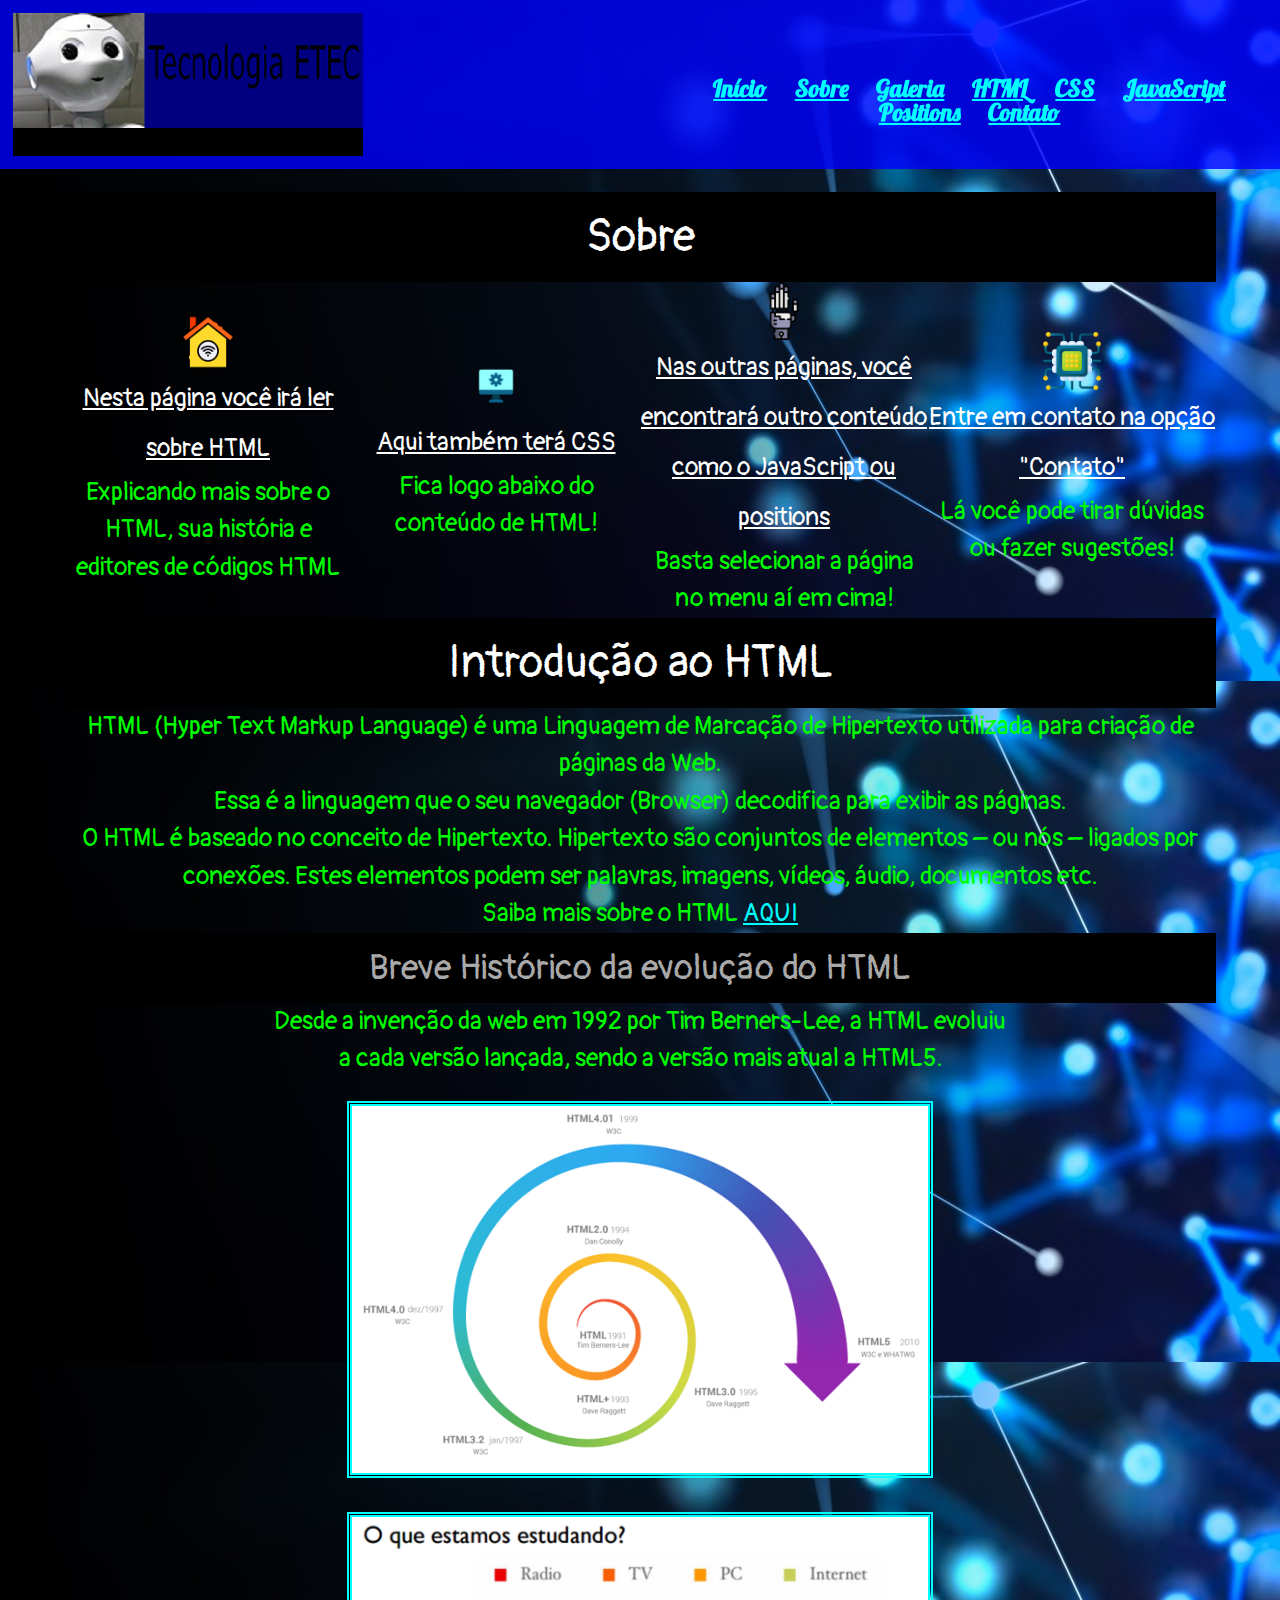
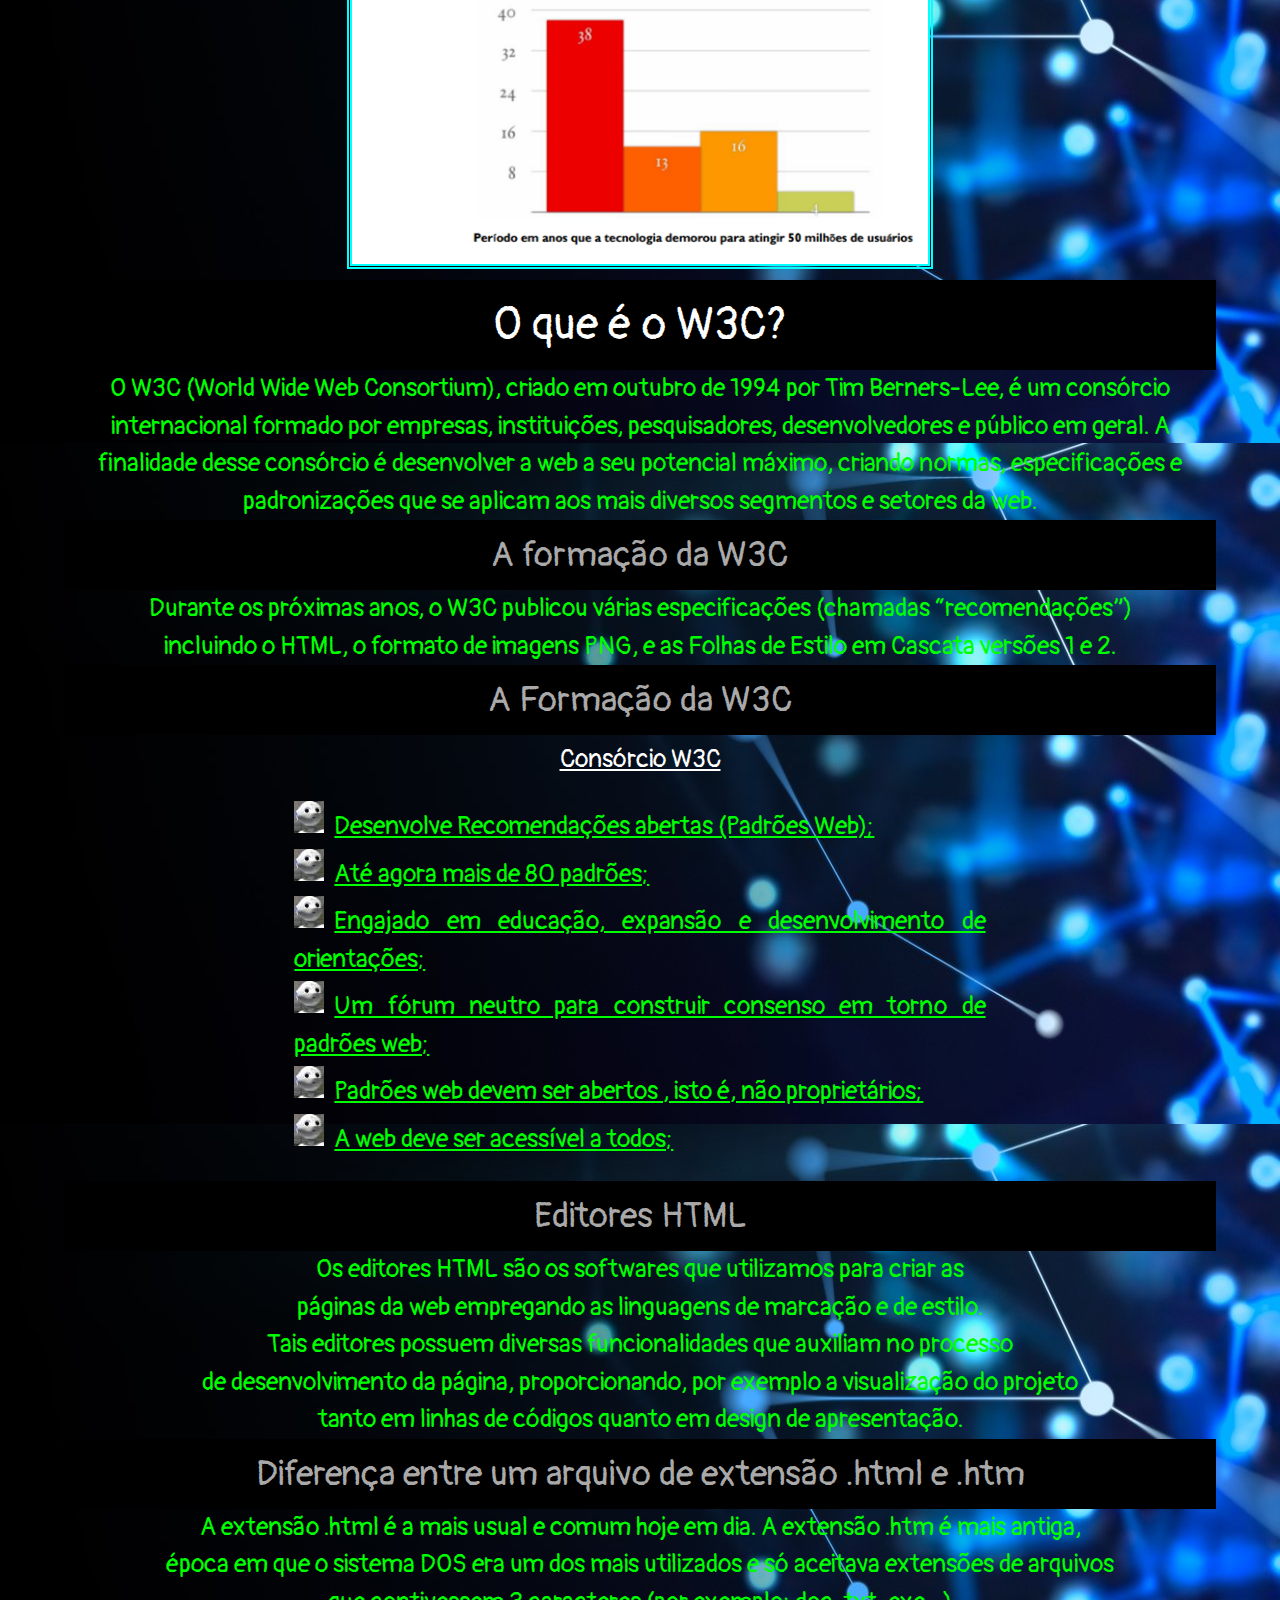
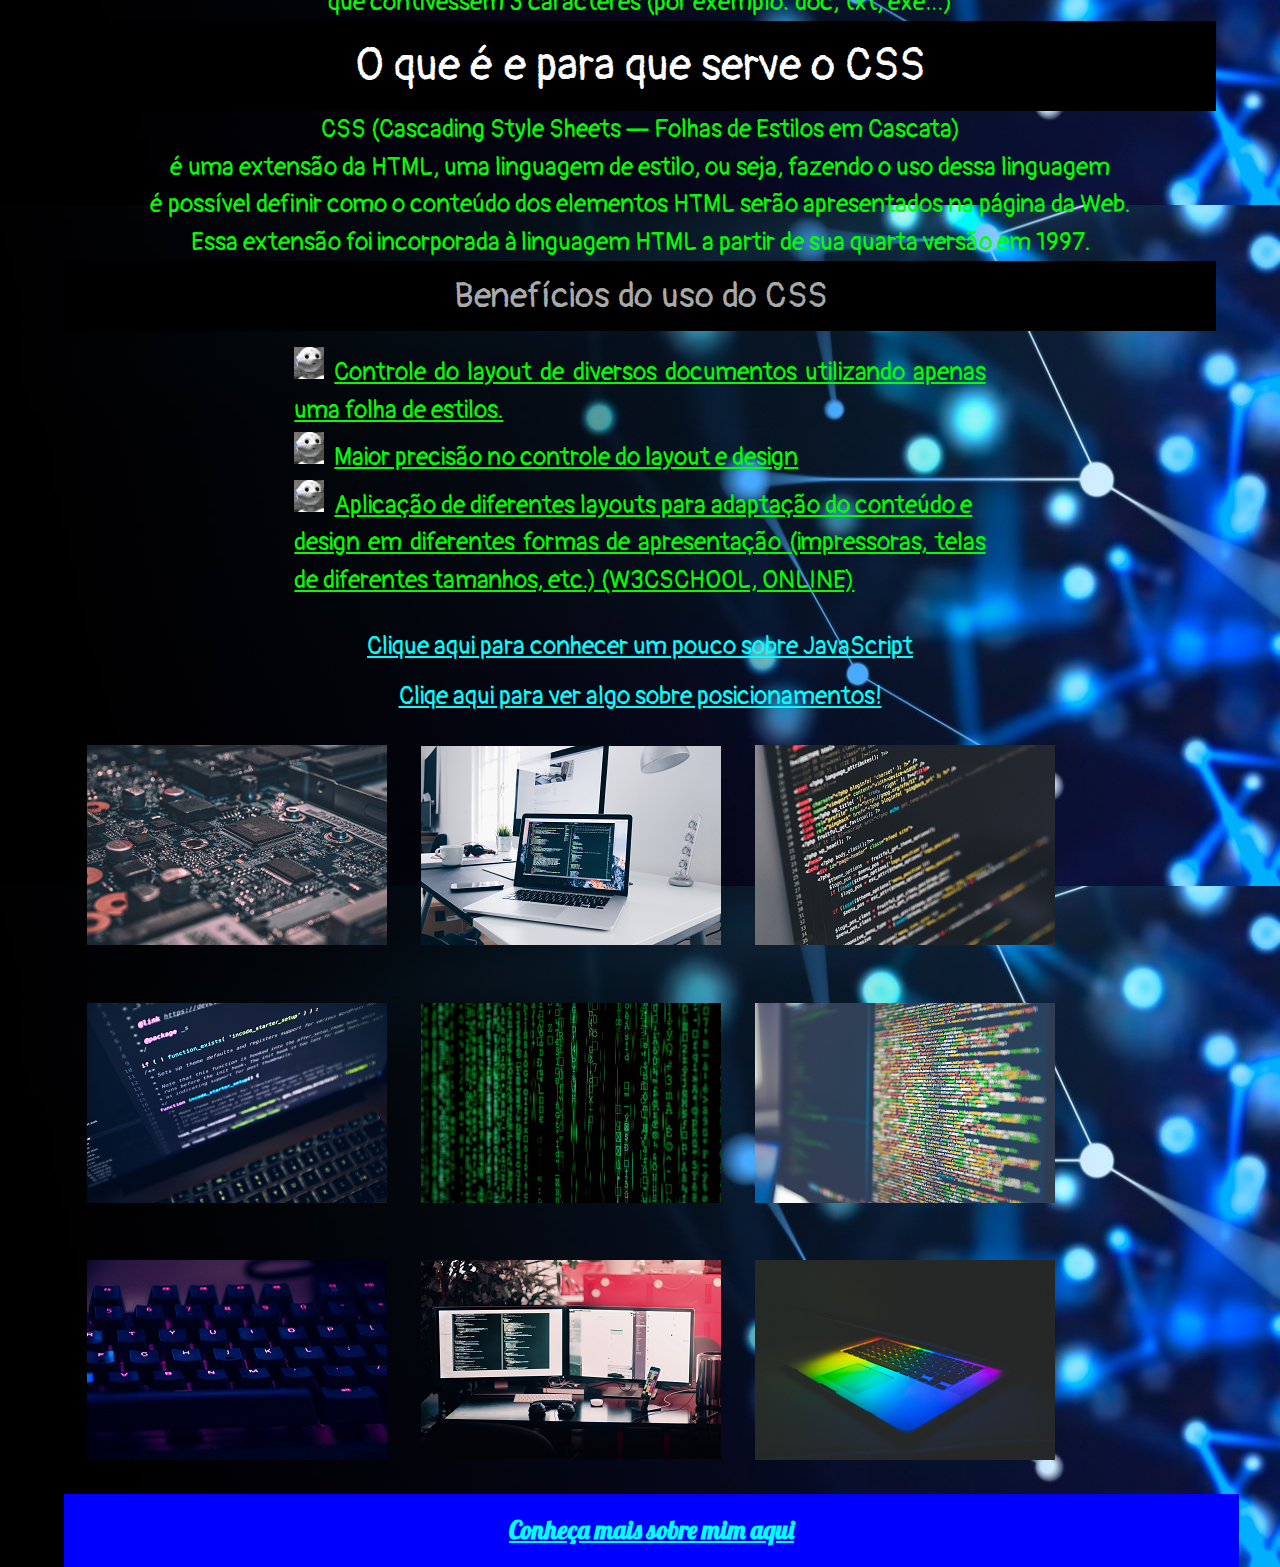
<file: index.html>
<!DOCTYPE html> <!-- "comentário" -->
<html lang="pt-br">
	<head>
		<meta charset="utf-8">
		<meta name="viewport" content="device-width, initial-scale= 1.0">
		<link rel="stylesheet" type="text/css" href="css/reset.css">
		<link rel="stylesheet" type="text/css" href="css/style.css"><!-- link para o css funcionar -->
		<link rel="shortcut icon" href="img/favicon2.png">
		<link href="https://fonts.googleapis.com/css2?family=Lobster&display=swap" rel="stylesheet">
		<link href="https://fonts.googleapis.com/css2?family=Pangolin&display=swap" rel="stylesheet">
		<title> Primeiro Site 1ºC</title> <!-- título do site -->

	</head>
	<body>
 		<header class="fixo">
			<h1 class="logo"><img src="img/LOGOSITE.png"></h1>
				<nav class="menu-opcoes">
						<ul class="ajustes">
							<li><a href="#">Início</a></li>
							<li><a href="index.html">Sobre</a></li>
							<li><a href="index.html#galeria">Galeria</a></li>
							<li><a href="index.html#sobre">HTML</a></li>
							<li><a href="index.html#css">CSS</a></li>
							<li><a href="Javascript.html">JavaScript</a></li>
							<li><a href="posicionamento.html">Positions</a></li>
							<li><a href="contato.html">Contato</a></li>
						</ul>
				</nav>
 		</header>
 		<div class="container">
 			<h1>Sobre</h1>
 			<section id="sobre">
 				
 				<div class="sobre">
 					<img class="imgsobre" src="img/Icones/smart-home.png">
 					<h3>Nesta página você irá ler sobre HTML</h3>
 					<p>Explicando mais sobre o HTML, sua história e editores de códigos HTML</p>
 				</div>
 				<div class="sobre">
 					<img class="imgsobre" src="img/Icones/monitor.png">
 					<h3>Aqui também terá CSS</h3>
 					<p>Fica logo abaixo do conteúdo de HTML!</p>
 				</div>
 				<div class="sobre">
 					<img class="imgsobre" src="img/Icones/robot-hand.png">
 					<h3>Nas outras páginas, você encontrará outro conteúdo como o JavaScript ou positions</h3>
 					<p>Basta selecionar a página no menu aí em cima!</p>
 				</div>
 				<div class="sobre">
 					<img class="imgsobre" src="img/Icones/cpu.png">
 					<h3>Entre em contato na opção "Contato"</h3>
 					<p>Lá você pode tirar dúvidas ou fazer sugestões!</p>
 				</div>
 				
 			</section>
	 		<div id="HTML">
		 			<h1>Introdução ao HTML</h1>
					<p> HTML (Hyper Text Markup Language) é uma Linguagem de Marcação de Hipertexto utilizada para criação de páginas da Web.<br> Essa é a linguagem que o seu navegador (Browser) decodifica para exibir as páginas.</p>
					<p>O HTML é baseado no conceito de Hipertexto. Hipertexto são conjuntos de elementos – ou nós – ligados por <br> conexões. Estes elementos podem ser palavras, imagens, vídeos, áudio, documentos etc.​</p>
					<div>
						<p>
						Saiba mais sobre o HTML <a href="https://www.w3schools.com/">AQUI</a>
						</p>
					</div>
					<div>
						<h2> Breve Histórico da evolução do  HTML​ </h2> 
							<p> Desde a invenção da web em 1992 por Tim Berners-Lee, a HTML evoluiu <br> a cada versão lançada, sendo a versão mais atual a HTML5. </p>
					</div>	
	 				<figure><!-- imagens da evolução HTML -->
	 					<div class="imagens">
							<img  class="imgtexto" src="img/Imagemdosite.png" alt="imagem de um gráfico mostrando a evolução do HTML desde 1991 até 2010" width="50%" height="60%">
							<img class="imgtexto" src="img/gráfico.png" alt="imagem mostrando o tempo em anos que cada tecnologia levou para atingir 50 milhões de usuários" width="50%" height="60%">
						</div>
	 				</figure>
	 				<div>
	 					<h1> O que é o W3C​? </h1>
							<p> O W3C (World Wide Web Consortium), criado em outubro de 1994 por Tim Berners-Lee, é um consórcio internacional formado por empresas, instituições, pesquisadores, desenvolvedores e público em geral. A finalidade desse consórcio é desenvolver a web a seu potencial máximo, criando normas, especificações e padronizações que se aplicam aos mais diversos segmentos e setores da web. </p>
					</div>
					<div>
						<h2> A formação da W3C​ </h2>
							<p> Durante os próximas anos, o W3C publicou várias especificações (chamadas “recomendações”) <br> incluindo o HTML, o formato de imagens PNG, e as Folhas de Estilo em Cascata versões 1 e 2.​ </p>
					</div>
					<div>
						<h2> A Formação da W3C </h2>
						<h3> Consórcio W3C </h3>
	 					<ul class="listatexto">
	  	 					<li class="li">Desenvolve Recomendações abertas (Padrões Web);</li>
	  	 					<li class="li">Até agora mais de 80 padrões;</li>
	  	 					<li class="li">Engajado em educação, expansão e desenvolvimento de orientações;</li>
	  	 					<li class="li">Um fórum neutro para construir consenso em torno de padrões web;</li>
	  	 					<li class="li">Padrões web devem ser abertos , isto é, não proprietários;</li>
	  	 					<li class="li">A web deve ser acessível a todos;</li> 
	 					</ul> 
	 				</div>
	 				<div>
 						<h2> Editores HTML </h2>
						<p> Os editores HTML são os softwares que utilizamos para criar as <br> páginas da web  empregando as linguagens de marcação e de estilo. <br> Tais editores possuem diversas funcionalidades que auxiliam no processo <br> de desenvolvimento da página, proporcionando, por exemplo a visualização do projeto <br> tanto em linhas de códigos quanto em design de apresentação. </p>
 						<h2 id="css"> Diferença entre um arquivo de extensão .html e .htm​ </h2>
						<p> A extensão .html é a mais usual e comum hoje em dia. A extensão .htm é mais antiga, <br> época em que o sistema DOS era um dos mais utilizados e só aceitava extensões de arquivos <br> que contivessem 3 caracteres (por exemplo: doc, txt, exe…)​ </p>
    				</div>
 			</div>
 			<div>
 				<h1> O que é e para que serve o CSS </h1>
				<p>CSS (Cascading Style Sheets — Folhas de Estilos em Cascata)<br> é uma extensão da HTML, uma linguagem de estilo, ou seja, fazendo o uso dessa linguagem<br> é possível definir como o conteúdo dos elementos HTML serão apresentados na página da Web.<br> Essa extensão foi incorporada à linguagem HTML a partir de sua quarta versão em 1997.​ </p>	
				<h2> Benefícios do uso do CSS </h2>
 				<ul class="listatexto">
					   <li class="li">Controle do layout de diversos documentos utilizando apenas uma folha de estilos.​</li>
					   <li class="li">Maior precisão no controle do layout e design​</li>
					   <li class="li">Aplicação de diferentes layouts para adaptação do conteúdo e<br>design em diferentes formas de apresentação (impressoras, telas de diferentes tamanhos, etc.) (W3CSCHOOL, ONLINE)​</li>
 				</ul>
 			</div>
 			<div>
 				<p class="center"><a href="Javascript.html" target="_self"> Clique aqui para conhecer um pouco sobre JavaScript </a></p>
				<p class="center"><a href="posicionamento.html" target="_self">Cliqe aqui para ver algo sobre posicionamentos!</a></p>
			</div>
			<div id="galeria">
				<div class="galeria">
					<figure>
						<img  src="img/Galeria/1.png">
					</figure>
				</div>
				<div class="galeria">
					<figure>
						<img  src="img/Galeria/2.png">
					</figure>
				</div>
				<div class="galeria">
					<figure>
						<img  src="img/Galeria/3.png">
					</figure>
				</div>
				<div class="galeria">
					<figure>
						<img  src="img/Galeria/4.png">
					</figure>
				</div>
				<div class="galeria">
					<figure>
						<img  src="img/Galeria/5.png">
					</figure>
				</div>
				<div class="galeria">
					<figure>
						<img  src="img/Galeria/6.png">
					</figure>
				</div>
				<div class="galeria">
					<figure>
						<img  src="img/Galeria/7.png">
					</figure>
				</div>
				<div class="galeria">
					<figure>
						<img  src="img/Galeria/8.png">
					</figure>
				</div>
				<div class="galeria">
					<figure>
						<img  src="img/Galeria/9.png">
					</figure>
				</div>
			</div>
 			<footer>
 				<p class="center"><a href="https://github.com/Projetos-Carlos">Conheça mais sobre mim aqui</a>
				
 			</footer>
 		</div>
	</body>
</html> <!-- fim da página -->
</file>
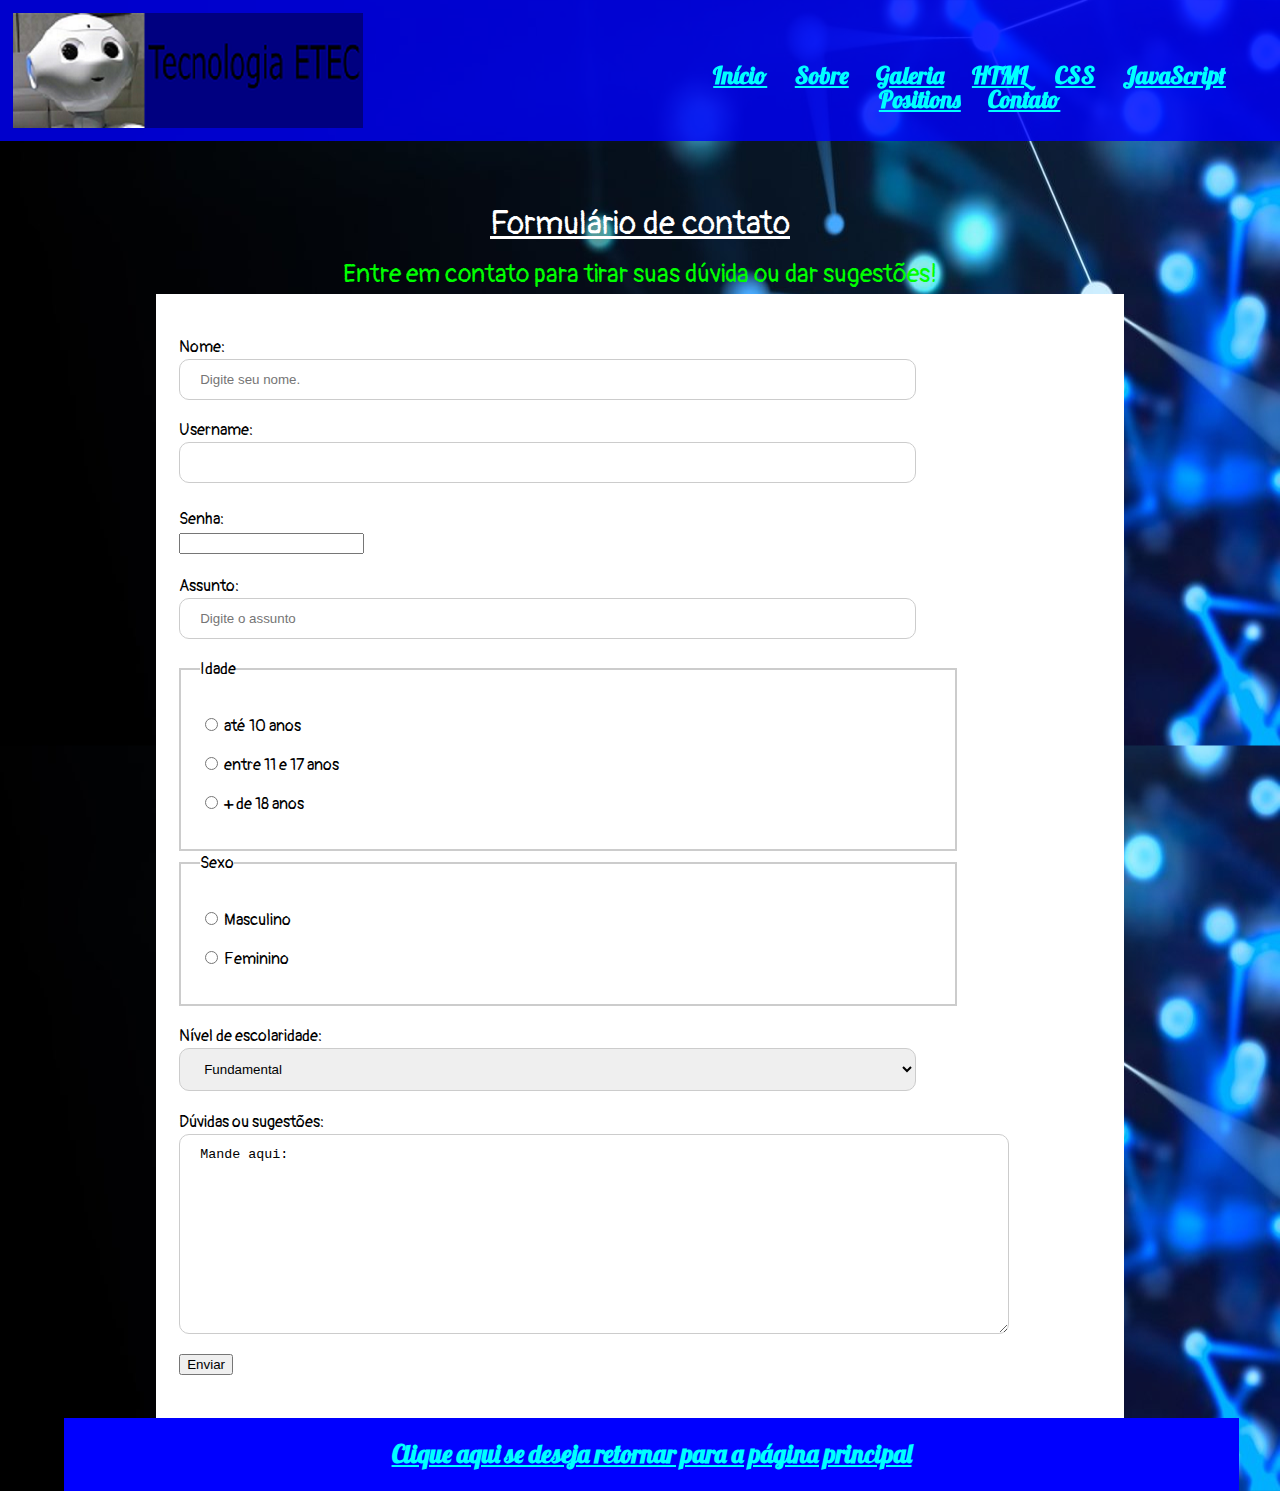
<file: contato.html>
<!DOCTYPE html> <!-- Versão do Html/Html5 -->
<html> <!-- Inicio da página -->
  <head lang="pt-br"> <!-- Cabeçalho -->
		  <meta charset="utf-8">
		  <meta name="viewport" content="width=device-width,initial-scale=1.0">
		  <title> Primeiro Site 1ºC - Contato</title> <!-- Título do site -->
      <link rel="stylesheet" type="text/css" href="css/reset.css">
      <link rel="stylesheet" type="text/css" href="css/style.css">
      <link rel="shortcut icon" href="img/favicon2.png">
      <link href="https://fonts.googleapis.com/css2?family=Lobster&display=swap" rel="stylesheet">
      <link href="https://fonts.googleapis.com/css2?family=Pangolin&display=swap" rel="stylesheet">
  </head> 
	
  <body>
    <header class="fixo">
      <img class="logo" src="img/LOGOSITE.png">
      <nav class="menu-opcoes">
        <ul class="ajustes">
          <li><a href="index.html#html">Início</a></li>
          <li><a href="index.html">Sobre</a></li>
          <li><a href="index.html#galeria">Galeria</a></li>
          <li><a href="index.html#sobre">HTML</a></li>
          <li><a href="index.html#css">CSS</a></li>
          <li><a href="Javascript.html">JavaScript</a></li>
          <li><a href="posicionamento.html">Positions</a></li>
          <li><a href="contato.html">Contato</a></li>
        </ul>
      </nav> 
    </header>
    <div class="container">
      <h3 class="formh3" >Formulário de contato</h3>

        <p>Entre em contato para tirar suas dúvida ou dar sugestões!</p>
        <div class="fundo">
            <form>
              <div class="distancia">
                <label>Nome: </label>
                <input type="text" id="Nome" name="Nome" placeholder="Digite seu nome.">
              </div>
              <div class="distancia">
                <label for="username">Username:</label><br>
                <input type="text" id="username" name="username"><br>
                <label for="pwd">Senha:</label><br>
                <input type="password" id="pwd" name="pwd">
              </div>
              <div class="distancia">
                <label>Assunto: </label>
                <input type="text" id="Sobrenome" name="Sobrenome" placeholder="Digite o assunto">
              </div>
              <div class="distancia">
                
              </div>
              <fieldset>
                <legend>Idade</legend>
                    <div class="distancia">
                      <input type="radio" id="10anos" name="fav_language" value="-10">
                      <label for="até_10_anos"> até 10 anos </label><br>
                       
                    </div>
                    <div class="distancia">
                      <input type="radio" id="18anos" name="fav_language" value="-18"> 
                      <label for="entre_10_e_18">entre 11 e 17 anos </label><br>
                      
                    </div>
                    <div class="distancia">
                      <input type="radio" id="maior" name="fav_language" value="+18">
                      <label for="maior_de_idade">+ de 18 anos </label><br>
                    </div>
              </fieldset>
              <fieldset>
                <legend>Sexo</legend>
                    <div class="distancia">
                      <input type="radio" id="maior" name="fav_language" value="+18">
                      <label for="masculino">Masculino</label><br>
                    </div>
                    <div class="distancia">
                      <input type="radio" id="maior" name="fav_language" value="+18">
                      <label for="feminino">Feminino</label><br>
                    </div>
              </fieldset>
              <div class="distancia">
                <label for="escolaridade">Nível de escolaridade:</label>
                  <select id="escolaridade" name="escolaridade">
                    <option value="Fundamental">Fundamental</option>
                    <option value="Ensino Médio">Ensino Médio</option>
                    <option value="Superior">Superior</option>
                    <option value="Especialização">Especialização</option>
                  </select>
              </div>
              <div class="distancia">
                <label for="escolaridade">Dúvidas ou sugestões:</label>
                <textarea name="mensagem" style="width: 90%; height: 200px">Mande aqui:</textarea>
              </div>

              <div class="distancia">
                <input type="submit" value="Enviar">
              </div>
            </form>
        </div>


      <footer>
          <p class="center"><a href="index.html" target="_self"> Clique aqui se deseja retornar para a página principal </a></p>
        </footer>
    </div>  	
  </body>
	
</html>
</file>
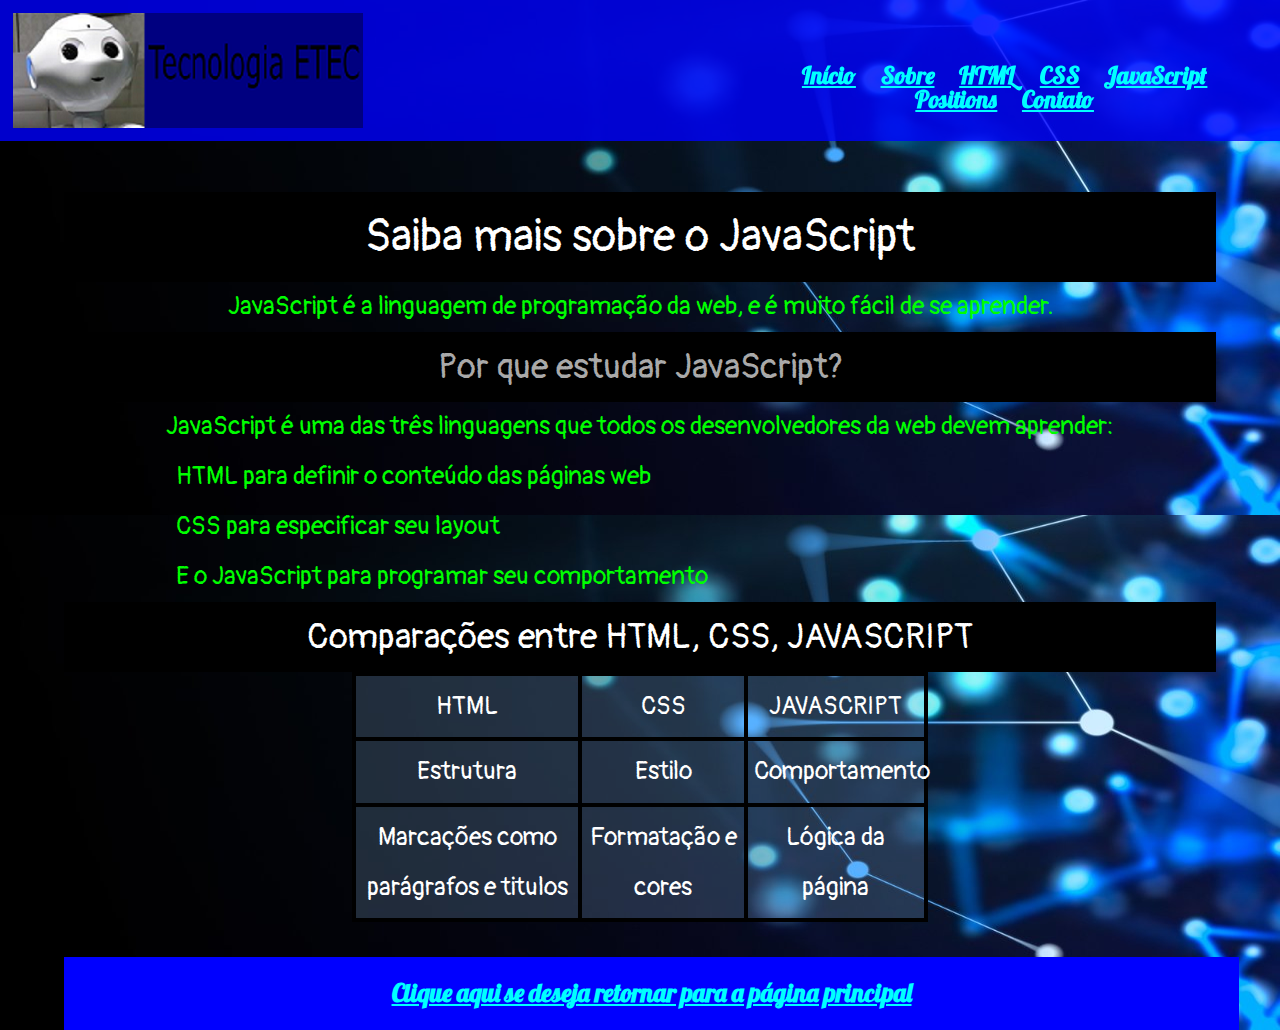
<file: Javascript.html>
<!DOCTYPE html> <!-- Versão do Html/Html5 -->
<html> <!-- Inicio da página -->
  <head lang="pt-br"> <!-- Cabeçalho -->
		  <meta charset="utf-8">
		  <meta name="viewport" content="width=device-width,initial-scale=1.0">
		  <title> Primeiro Site 1ºC - JAVA</title> <!-- Título do site -->
      <link rel="stylesheet" type="text/css" href="css/reset.css">
      <link rel="stylesheet" type="text/css" href="css/style.css">
      <link rel="shortcut icon" href="img/favicon2.png">
      <link href="https://fonts.googleapis.com/css2?family=Lobster&display=swap" rel="stylesheet">
      <link href="https://fonts.googleapis.com/css2?family=Pangolin&display=swap" rel="stylesheet">
  </head> 
	
  <body>
    <header class="fixo">
      <img class="logo" src="img/LOGOSITE.png">
      <nav class="menu-opcoes">
        <ul class="ajustes">
          <li><a href="index.html#html">Início</a></li>
          <li><a href="index.html#sobre">Sobre</a></li>
          
          <li><a href="index.html">HTML</a></li>
          <li><a href="index.html#css">CSS</a></li>
          <li><a href="Javascript.html">JavaScript</a></li>
          <li><a href="posicionamento.html">Positions</a></li>
          <li><a href="contato.html">Contato</a></li>
        </ul>
      </nav> 
    </header>
    <div class="container">
        
      <div>   
        <h1> Saiba mais sobre o JavaScript </h1>          	 
        <p class="parágrafos"> JavaScript é a linguagem de programação da web, e é muito fácil de se aprender. 
        </p>          
        <h2> Por que estudar JavaScript? </h2>             	 
        <p class="parágrafos"> JavaScript é uma das três linguagens que todos os desenvolvedores da web devem aprender: </p>
      </div>
      <ol class="listaJava">
        <li class="listaJava"> HTML para definir o conteúdo das páginas web </li>
        <li class="listaJava"> CSS para especificar seu layout </li>
        <li class="listaJava"> E o JavaScript para programar seu comportamento </li>
      </ol>
      <h2 class="h2"> Comparações entre HTML, CSS, JAVASCRIPT </h2>            	  
      <table class="center">           	  	  
        <tr>
            <th> HTML </th>
            <th> CSS </th>
            <th> JAVASCRIPT </th>
        </tr>        	  	  
        <tr>
            <td> Estrutura </td>
            <td> Estilo </td>
            <td> Comportamento </td>
        </tr>            	  	  
        <tr>
          <td> Marcações como parágrafos e titulos </td>
          <td> Formatação e cores </td>
          <td> Lógica da página </td>
        </tr> 	   
      </table>
      <div>
        <footer>
          <p class="center"><a href="index.html" target="_self"> Clique aqui se deseja retornar para a página principal </a></p>
        </footer>
      </div>
    </div>  	
  </body>
	
</html>
</file>
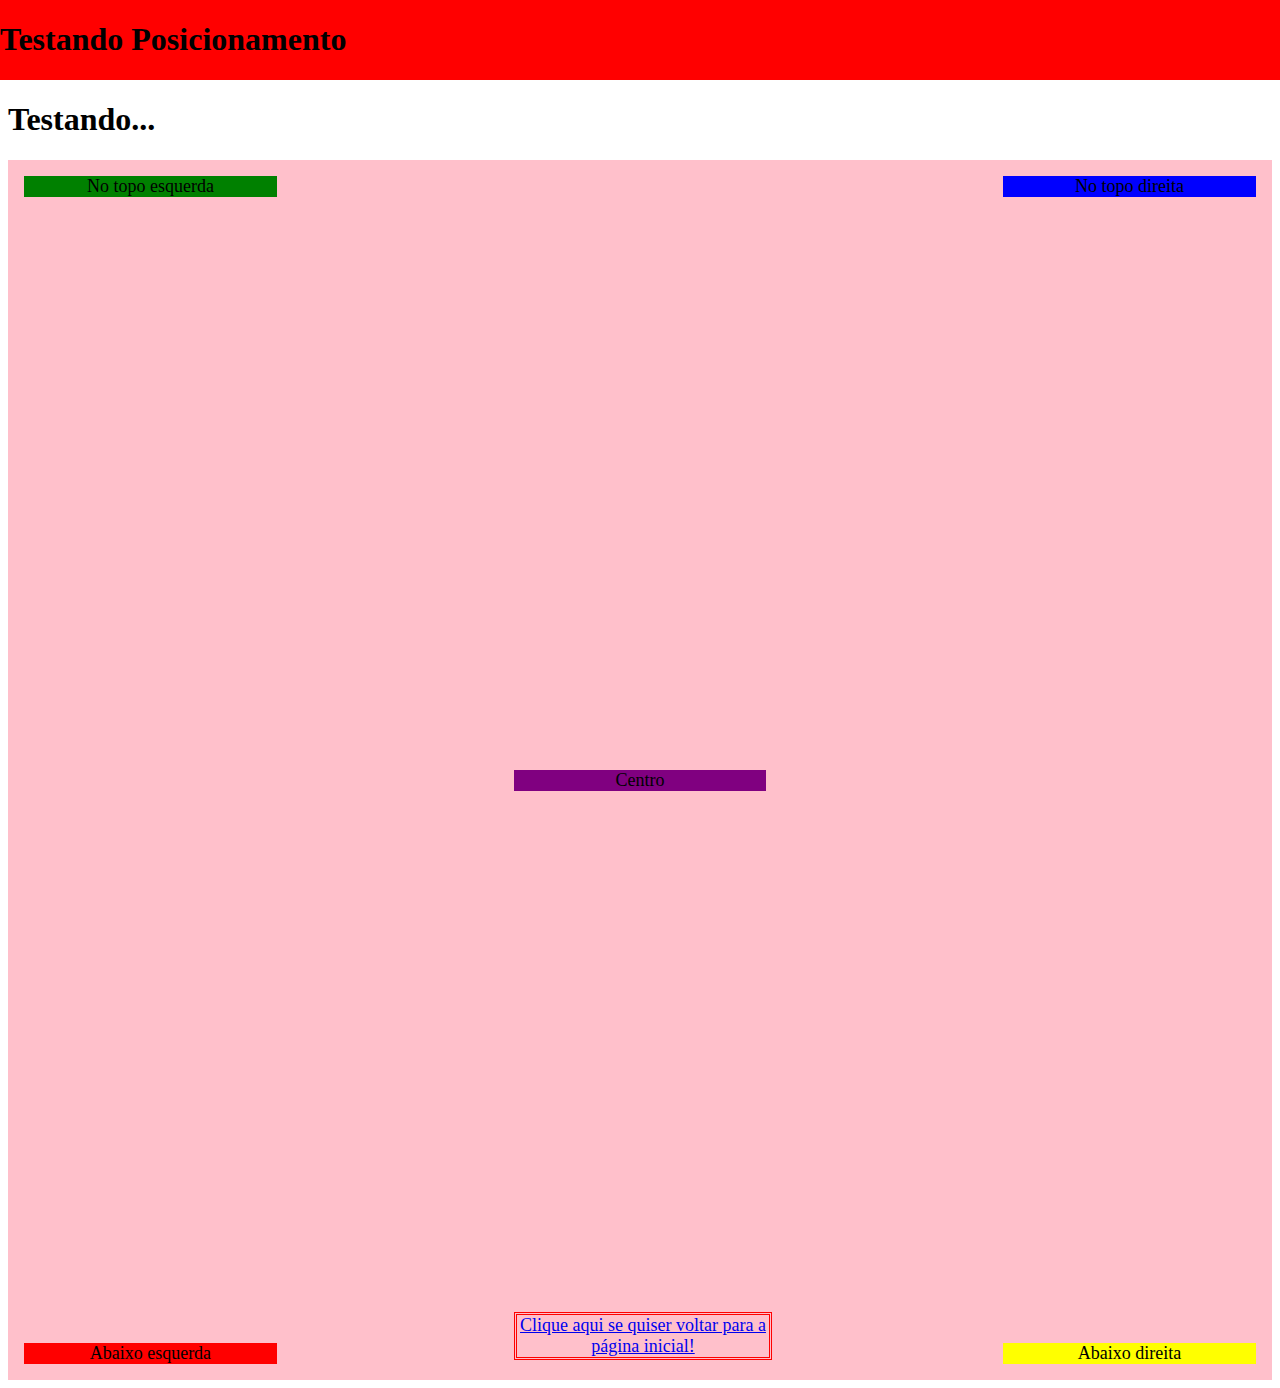
<file: posicionamento.html>
<!DOCTYPE html>
<html>
<head>
	<link rel="shortcut icon" href="img/favicon2.png">
	<title>Entendendo o Posicion</title>
</head>
<style type="text/css">

	.fixo{
		position: fixed;
		top: 0;
		right: 0;
		left: 0;
		z-index: 1030;
		background-color: red;

	}
	.main{
		margin-top: 8%;

	}
	.container{
		position: relative;
		background-color: pink;
		width: 100%;
		height: 1220px;
		text-align: center;
	}
	.topoesquerda{
		position: absolute;
		top: 16px;
		left: 16px;
		font-size: 18px;
		width: 20%;
		background-color: green;
	}
	.topodireita{
		position: absolute;
		top: 16px;
		right: 16px;
		font-size: 18px;
		width: 20%;
		background-color: blue
	}
	.abaixoesquerda{
		position: absolute;
		bottom: 16px;
		left: 16px;
		font-size: 18px;
		width: 20%;
		background-color: red;
	}
	.abaixodireita{
		position: absolute;
		bottom: 16px;
		right: 16px;
		font-size: 18px;
		width: 20%;
		background-color: yellow;
	}
	.centro{
		position: absolute;
		top: 50%;
		font-size: 18px;
		width: 20%;
		background-color: purple;
		margin-left: 40%;

	}
		.voltar{
		position: absolute;
		bottom: 20px;
		font-size: 18px;
		width: 20%;
		background-color: pink;
		margin-left: 40%;
		border: double;
		border-color: red;
	}


	</style>
	<body>
		<header class="fixo">
			<h1>Testando Posicionamento</h1>
		</header>
		<div class="main">
			<h1>Testando...</h1>
			<div class="container">
				<div class="topoesquerda"> No topo esquerda</div>
				<div class="topodireita"> No topo direita</div>
				<div class="abaixoesquerda"> Abaixo esquerda</div>
				<div class="abaixodireita"> Abaixo direita</div>
				<div class="centro"> Centro</div>
				<div class="voltar"><a href="index.html" target="_self">Clique aqui se quiser voltar para a página inicial!</a>

			</div>	


		</div>
	</body>
</html>
</file>
<file: css/style.css>
html{
	scroll-behavior: smooth;
}
body{
	background-image: url(../img/Fundo2.jpg);
	background-repeat: round;
	font-family: 'Pangolin', cursive;
}
	.container{
				margin-top: 40%;
				width: 90%;
				margin-right: auto;
				margin-left: auto;
				position: relative;
	}
	header, footer{
		background-color: rgb(0,0,255);
		width: 100%;
		padding: 1%; 	 
		font-family: 'Lobster', cursive;
		position: relative;
		display: flex;
		flex-direction: column;
		align-items: center;
		font-size: 1.5em;
		line-height: 1;
		font-weight: bolder;
		}
		.menu-opcoes{
			text-align: center;
		}
	.li{
		position: relative;
		margin: 10px 0px;
	}
	.li::before{
		content: '';
		position: relative;
		top: 0;
		left: 0;
		padding: 10px 15px;
		background-image: url(../img/favicon2.png);
		background-repeat: no-repeat;
		margin-right: 10px;
	}


	/* tela menor que 599px */
	@media screen and (max-width: 599px) {
		.container{
					margin-top: 120%;
		}
		}
	/* telas maiores que 600px */
	@media screen and (min-width: 600px) {
		.container{
			margin-top: 53%;
		}
		}
	

		.fixo{

			position: fixed;
			top: 0;
			right: 0;
			left: 0;
			z-index: 1030;
		}
		.ajustes{
			line-height: 1;
		}
		}
		.ajustes li:hover{
			color: darkblue;
			background-color: : #708090;
		}
		#sobre{
			display: flex;
			flex-direction: column;
			align-items: center;
			position: relative;
			margin: 0 auto;
		}

		#sobre .sobre{
			text-align: center;
		}
		.imgsobre{
			width: 20%;
			height: 20%;
			transition: width 1s; height: 1s; transform: 1s;
		}
		.imgsobre:hover{
			width: 40%;
			height: 40%;
		}
		#galeria{
			display: flex;
			flex-direction: column;
			align-items: center;
			position: relative;
		}
		#galeria .galeria{
			text-align: center;
		}
		.galeria{
			width: 40%;
			padding: 2%;
		}

	
h1{
	border-style: solid;
	border-color: #000000;
	border-width: auto; 
	border-right: auto;
	text-align: center;
	background-color: #000000;
	color: white;
	font-size: 45px;
	line-height: 2
}
h2{
	border-style: dashed;
	border-color: #000000;
	text-align: center;
	color: darkgray; 
	background-color: #000000;
	font-size: 35px;
	line-height: 2
}
h3{
	text-align: center;
	color: white;
	font-size: 25px;
	line-height: 2;
	text-decoration: underline;
}
p{
	text-align: center;
	color: #00FF00;
	font-size: 25px;
	line-height: 1.5;
}
.link{
	font-size: 20px;
	text-align: center;
	border: double;
	border-color: black;
	line-height: 2
}

.center{
	font-size: 25px;
	text-align: center;
	line-height: 2;
}
.parágrafos{
	font-size: 25px;
	text-align: center;
	line-height: 2;
	color: #00FF00;
}
.listaJava{
	font-size: 25px;
	text-align: left;
	line-height: 2;
	color: #00FF00;
	margin-left: 5%
}
.h2{
	color: white;

}
figure{
	text-align: center;
	line-height: 2
}
.imgtexto{
	border: 5px double;
	border-color: #00FFFF;
	margin-top: 2%;

}
.imagens img {
		transition: 0.5s;
}

.imagens img:hover{
    	transform: scale(1.2);
    	transition: 0.5s;
    }


.listatexto{
	font-size: 25px;
	text-decoration: underline;
	margin-top: 2%;
	margin-bottom: 2%;
	margin-left: 20%;
	margin-right: 20%;
	text-align: justify;
	line-height: 1.5;
	color: #00FF00;
}
form{
	line-height: 1.5;
}
.formh3{
	font-size: 2em;
}
.fundo{
	background-color: #fff;
	width: 80%;
	margin-left: auto;
	margin-right: auto;
	padding: 2%;
}
.pform{
	color: black;
}
.distancia{
	margin-top: 2%;
	margin-bottom: 2%;
}

input[type=text], select, textarea{
	width: 80%;
	padding: 12px 20px;
	display: block;
	border: 1px solid #ccc;
	border-radius: 10px;
	box-sizing: border-box;

}
fieldset{
	width: 80%;
	border: 2px solid #ccc;
	padding: 2%;
}

table {
	border-collapse: collapse;
	width: 50%;
	font-size: 25px;
	background-color: rgba(153, 204, 255, 0.20);
	margin-left: auto;
	margin-right: auto;
	margin-bottom: 3%;
	}

td, th {  
	border: 4px solid #000000;
	text-align: center;
	padding: 1%;
	margin-left: 5%;
	margin-right: 5%;
	color: white;
	border-color: black;
    } 
a:link {
		  color: #00FFFF;
		  background-color: transparent;
		}

a:visited {
		  color: #7B68EE;
		  background-color: transparent;
		  text-decoration: none;
		}

a:hover {
		  color: #D8BFD8;
		  background-color: transparent;
		  text-decoration: underline;
		}

a:active {
		  color: #FF0000;
		  background-color: transparent;
		  text-decoration: underline;
		}
.w3{
	a:link{
		color:red;
	}
		}
/* telas maiores que 768px */
	@media screen and (min-width: 900px) {
		.container{
			margin-top: 15%;
		}
		header{
			background-color: rgb(0,0,255,0.8);
			flex-direction: row;
			position: relative;
		}	

		.menu-opcoes{
			display: inline;
			position: absolute;
			right: 5%;
			top: 45%;
		}
		.menu-opcoes ul li{
			display: inline;
			margin-left: 4%;

		}
		#sobre, #galeria{
			flex-direction:row;
			flex-wrap: wrap;
		}
		#sobre h1, h3, p{
			width: 100%;
			text-align: center;
		}
		#sobre .sobre, #galeria .galeria{
			width: 25%;
			text-align: center;
		}
		
			
	}
</file>
